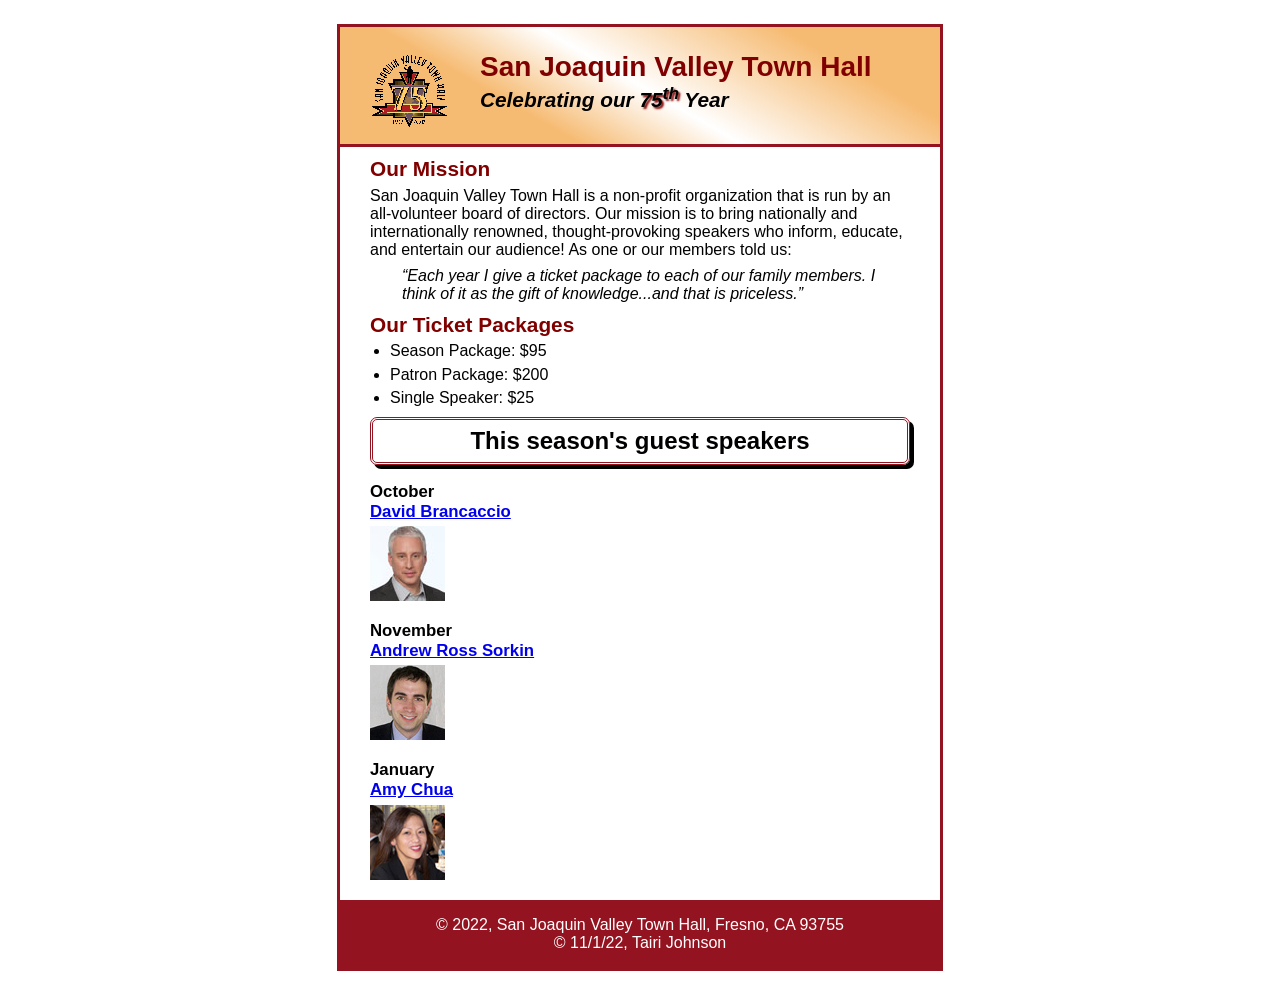
<file: index.html>
<!DOCTYPE html>
<html lang="en">

<head>
	<meta charset="utf-8">
	<title>San Joaquin Valley Town Hall</title>
	<link rel="shortcut icon" href="images/favicon.ico">
	<link rel="stylesheet" href="styles/c5_main.css">
</head>

<body>
	<header>
		<img src="images/town_hall_logo.gif" alt="Town Hall logo" height="80">
		<h2>San Joaquin Valley Town Hall</h2>
		<h3>Celebrating our <span class="shadow">75<sup>th</sup></span> Year</h3>
	</header>
	<main>
		<h2>Our Mission</h2>
		<p>San Joaquin Valley Town Hall is a non-profit organization that is run by an 
			all-volunteer board of directors. Our mission is to bring nationally and 
			internationally renowned, thought-provoking speakers who inform, educate, 
			and entertain our audience! As one or our members told us:</p>
		<blockquote>&ldquo;Each year I give a ticket package to each of our family members. 
			I think of it as the gift of knowledge...and that is priceless.&rdquo;</blockquote>

		<h2>Our Ticket Packages</h2>
		<ul>
			<li>Season Package: $95</li>
			<li>Patron Package: $200</li>
			<li>Single Speaker: $25</li>
		</ul>

		<h1>This season's guest speakers</h1>
		<h3 id="first">October<br><a href="speakers/brancaccio.html">David Brancaccio</a></h3>
		<img src="images/brancaccio75.jpg" alt="David Brancaccio photo">
		<h3>November<br><a href="speakers/sorkin.html">Andrew Ross Sorkin</a></h3>
		<img src="images/sorkin75.jpg" alt="Andrew Ross Sorkin photo">
		<h3>January<br><a href="speakers/chua.html">Amy Chua</a></h3>
		<img src="images/chua75.jpg" alt="Amy Chua photo">
	</main>
	<footer>
		<p>&copy; 2022, San Joaquin Valley Town Hall, Fresno, CA 93755<br>&copy; 11/1/22, Tairi Johnson</p>
	</footer>
</body>
</html>
</file>
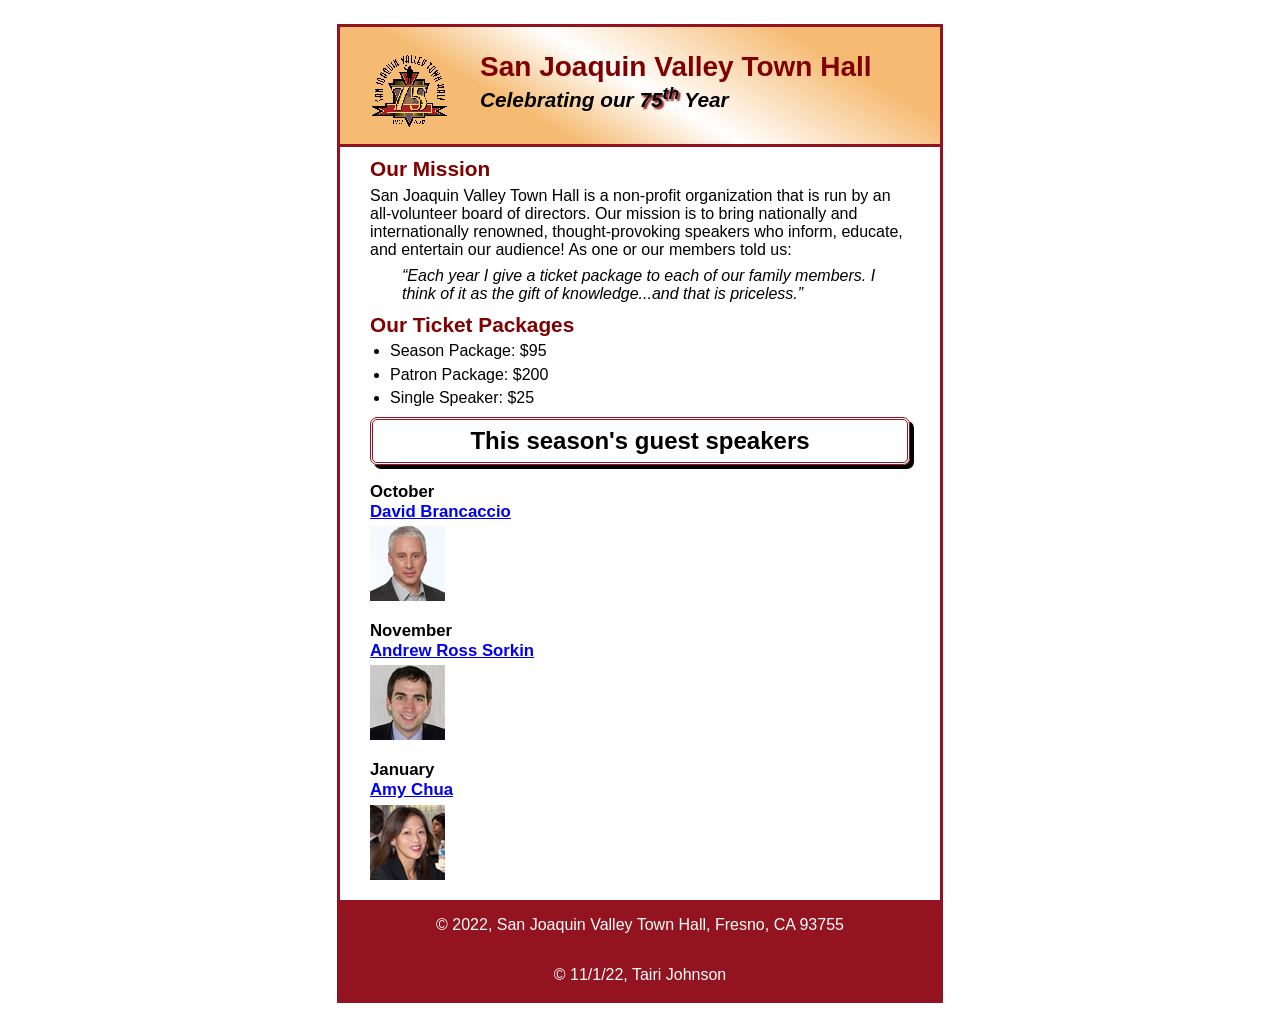
<file: c5_index.html>
<!DOCTYPE html>
<html lang="en">

<head>
	<meta charset="utf-8">
	<title>San Joaquin Valley Town Hall</title>
	<link rel="shortcut icon" href="images/favicon.ico">
	<link rel="stylesheet" href="styles/c5_main.css">
</head>

<body>
	<header>
		<img src="images/town_hall_logo.gif" alt="Town Hall logo" height="80">
		<h2>San Joaquin Valley Town Hall</h2>
		<h3>Celebrating our <span class="shadow">75<sup>th</sup></span> Year</h3>
	</header>
	<main>
		<h2>Our Mission</h2>
		<p>San Joaquin Valley Town Hall is a non-profit organization that is run by an 
			all-volunteer board of directors. Our mission is to bring nationally and 
			internationally renowned, thought-provoking speakers who inform, educate, 
			and entertain our audience! As one or our members told us:</p>
		<blockquote>&ldquo;Each year I give a ticket package to each of our family members. 
			I think of it as the gift of knowledge...and that is priceless.&rdquo;</blockquote>

		<h2>Our Ticket Packages</h2>
		<ul>
			<li>Season Package: $95</li>
			<li>Patron Package: $200</li>
			<li>Single Speaker: $25</li>
		</ul>

		<h1>This season's guest speakers</h1>
		<h3 id="first">October<br><a href="speakers/brancaccio.html">David Brancaccio</a></h3>
		<img src="images/brancaccio75.jpg" alt="David Brancaccio photo">
		<h3>November<br><a href="speakers/sorkin.html">Andrew Ross Sorkin</a></h3>
		<img src="images/sorkin75.jpg" alt="Andrew Ross Sorkin photo">
		<h3>January<br><a href="speakers/chua.html">Amy Chua</a></h3>
		<img src="images/chua75.jpg" alt="Amy Chua photo">
	</main>
	<footer>
		<p>&copy; 2022, San Joaquin Valley Town Hall, Fresno, CA 93755</p>
		<p>&copy; 11/1/22, Tairi Johnson</p>
	</footer>
</body>
</html>
</file>
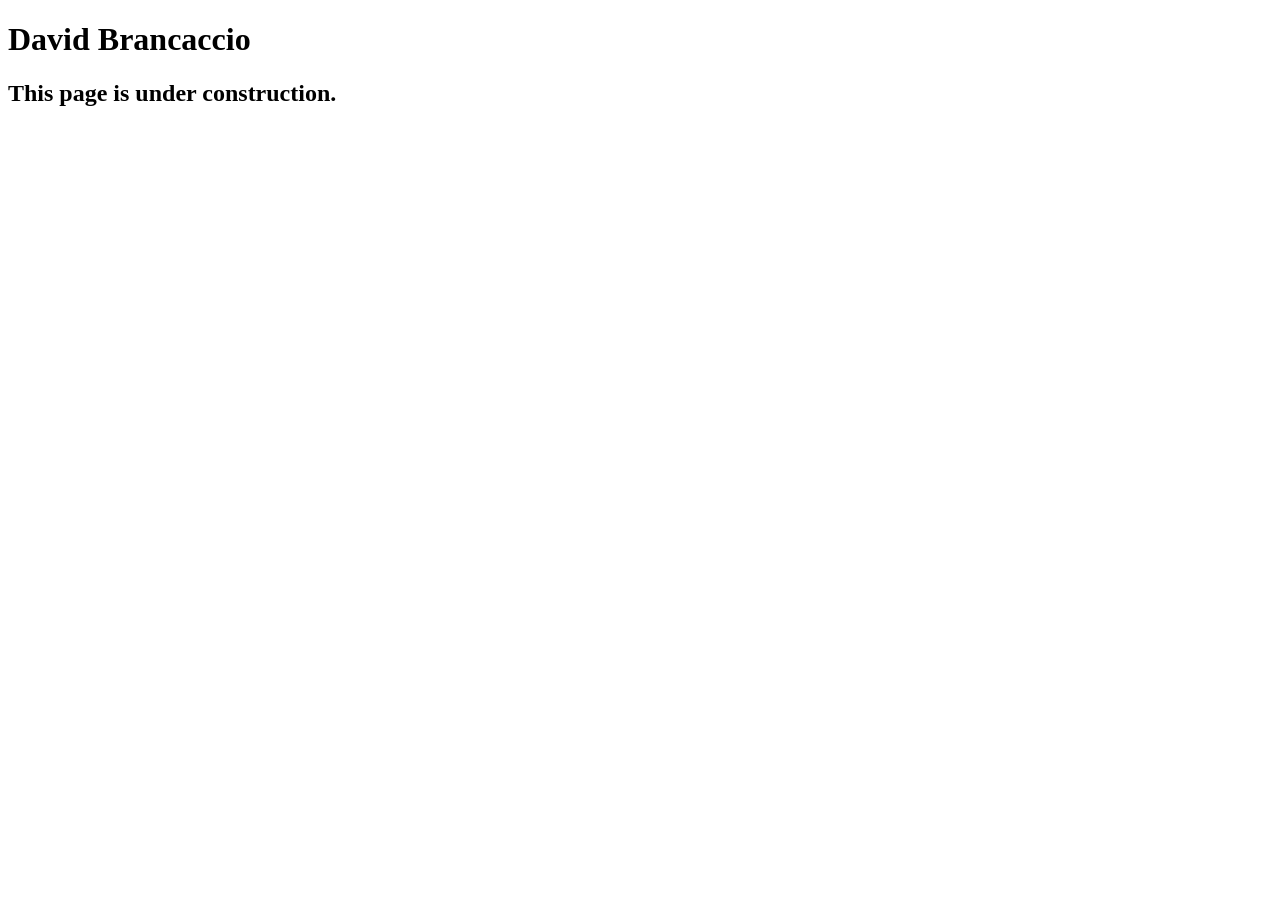
<file: speakers/brancaccio.html>
<!DOCTYPE html>
<html lang="en">

<head>
	<meta charset="utf-8">
	<title>San Joaquin Valley Town Hall</title>
	<link rel="shortcut icon" href="../images/favicon.ico">
</head>

<body>
    <main>
	    <h1>David Brancaccio</h1>
	    <h2>This page is under construction.</h2>	        
    </main>
</body>

</html>
</file>
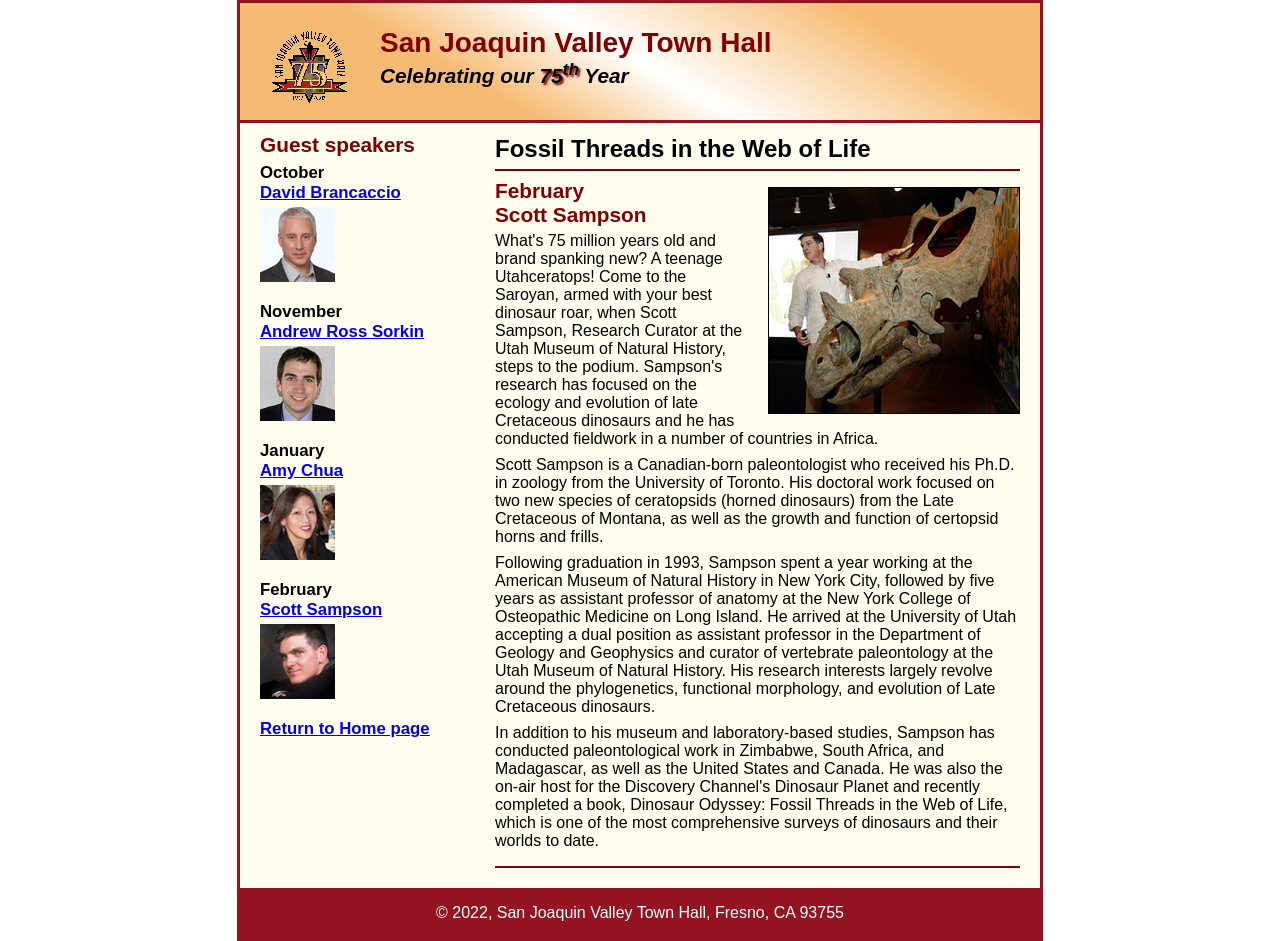
<file: speakers/c6_sampson.html>
<!DOCTYPE html>
<html lang="en">

<head>
	<meta charset="utf-8">
	<title>San Joaquin Valley Town Hall</title>
	<link rel="shortcut icon" href="../images/favicon.ico">
	<link rel="stylesheet" href="../styles/c6_speaker.css">
</head>

<body>
	<header>
		<img src="../images/town_hall_logo.gif" alt="Town Hall logo" height="80">
		<h2>San Joaquin Valley Town Hall</h2>
		<h3>Celebrating our <span class="shadow">75<sup>th</sup></span> Year</h3>
	</header>
	<main>
		<section>
			<h1>Fossil Threads in the Web of Life</h1>
			<article>
				<img src="../images/sampson_dinosaur.jpg" alt="Scott Sampson with dinosaur">
				<h2>February<br>Scott Sampson</h2>
				<p>What's 75 million years old and brand spanking new? A teenage Utahceratops! Come to the 
				   Saroyan, armed with your best dinosaur roar, when Scott Sampson, Research Curator at the 
				   Utah Museum of Natural History, steps to the podium. Sampson's research has focused on the 
				   ecology and evolution of late Cretaceous dinosaurs and he has conducted fieldwork in a number 
				   of countries in Africa.</p>
				<p>Scott Sampson is a Canadian-born paleontologist who received his Ph.D. in zoology from the 
				   University of Toronto. His doctoral work focused on two new species of ceratopsids (horned 
				   dinosaurs) from the Late Cretaceous of Montana, as well as the growth and function of certopsid 
				   horns and frills.</p>
				<p>Following graduation in 1993, Sampson spent a year working at the American Museum of Natural 
				   History in New York City, followed by five years as assistant professor of anatomy at the New 
				   York College of Osteopathic Medicine on Long Island. He arrived at the University of Utah 
				   accepting a dual position as assistant professor in the Department of Geology and Geophysics 
				   and curator of vertebrate paleontology at the Utah Museum of Natural History. His research 
				   interests largely revolve around the phylogenetics, functional morphology, and evolution of 
				   Late Cretaceous dinosaurs.</p>
				<p>In addition to his museum and laboratory-based studies, Sampson has conducted paleontological 
				   work in Zimbabwe, South Africa, and Madagascar, as well as the United States and Canada. He was 
				   also the on-air host for the Discovery Channel's Dinosaur Planet and recently completed a book, 
				   Dinosaur Odyssey: Fossil Threads in the Web of Life, which is one of the most 
				   comprehensive surveys of dinosaurs and their worlds to date.</p>
			</article>
		</section>
		
		<aside>
			<h2>Guest speakers</h2>
			<h3>October<br><a href="../speakers/brancaccio.html">David Brancaccio</a></h3>
			<img src="../images/brancaccio75.jpg" alt="David Brancaccio photo">
			<h3>November<br><a href="../speakers/sorkin.html">Andrew Ross Sorkin</a></h3>
			<img src="../images/sorkin75.jpg" alt="Andrew Ross Sorkin photo">
			<h3>January<br><a href="../speakers/chua.html">Amy Chua</a></h3>
			<img src="../images/chua75.jpg" alt="Amy Chua photo">
			<h3>February<br><a href="../speakers/c6_sampson.html">Scott Sampson</a></h3>
			<img src="../images/sampson75.jpg" alt="Scott Sampson photo">
			<h3><a href="../index.html">Return to Home page</a></h3>
		</aside>
	</main>
	<footer>
		<p>&copy; 2022, San Joaquin Valley Town Hall, Fresno, CA 93755</p>
	</footer>
</body>
</html>
</file>
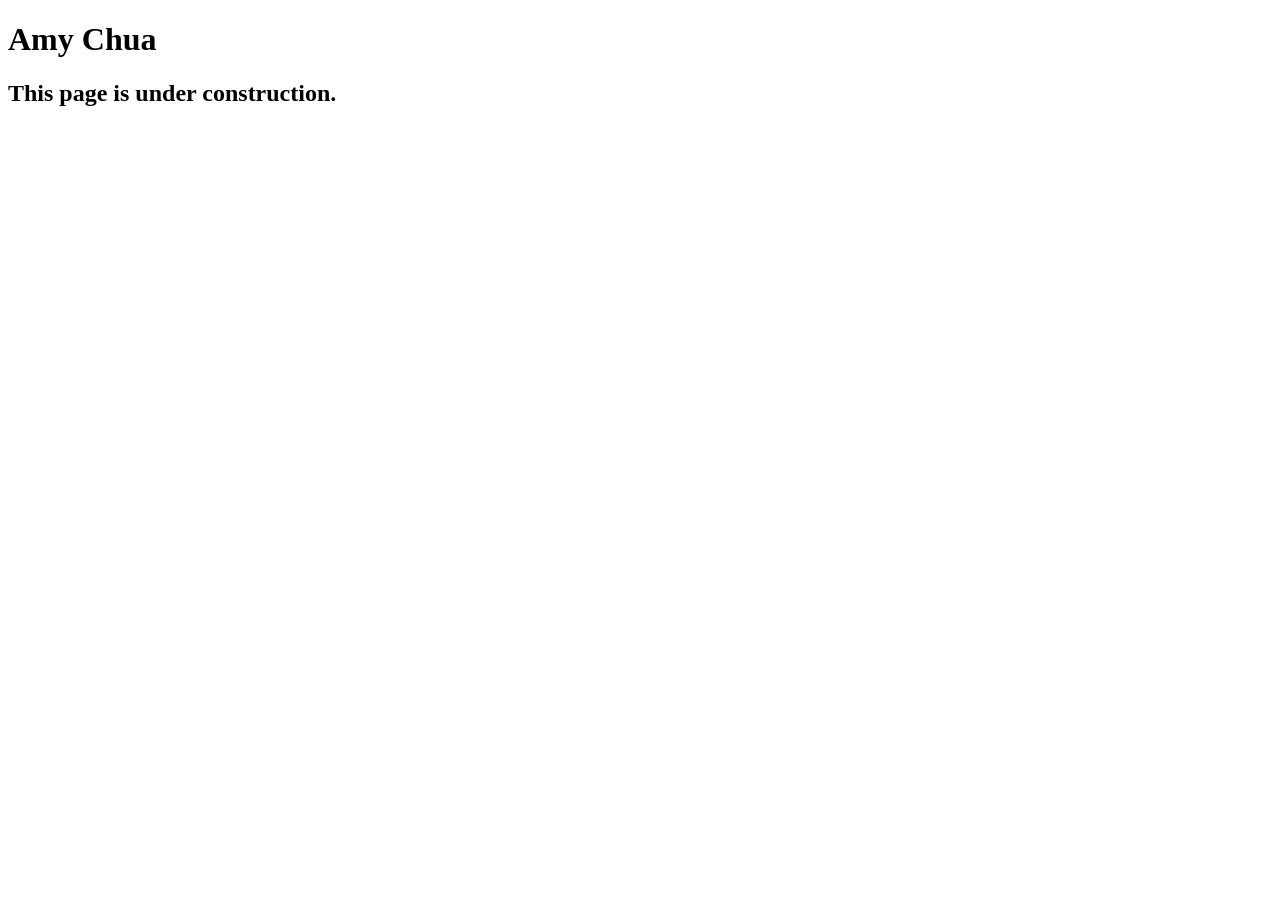
<file: speakers/chua.html>
<!DOCTYPE html>
<html lang="en">

<head>
	<meta charset="utf-8">
	<title>San Joaquin Valley Town Hall</title>
	<link rel="shortcut icon" href="../images/favicon.ico">
</head>

<body>
	<main>
		<h1>Amy Chua</h1>
		<h2>This page is under construction.</h2>
	</main>
</body>

</html>
</file>
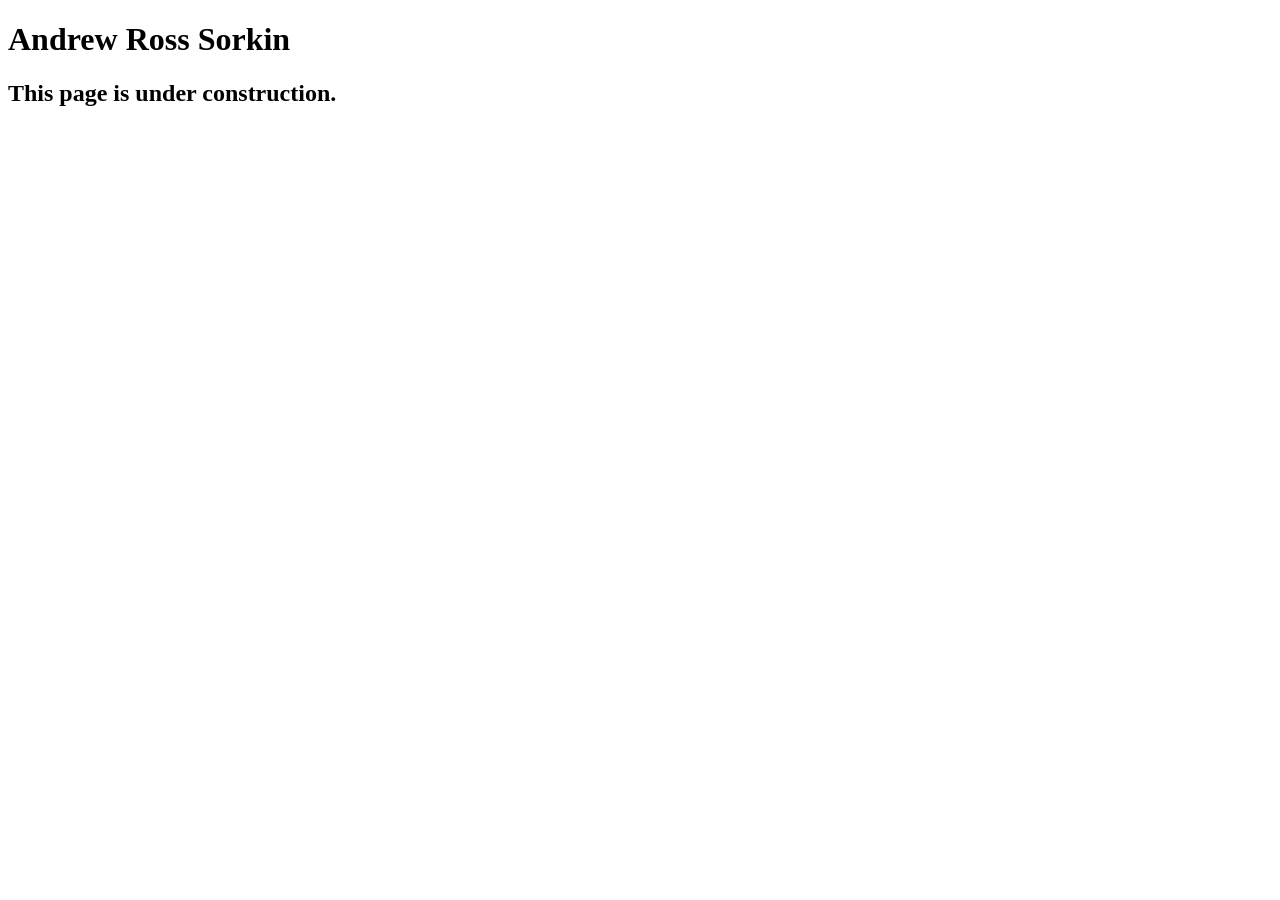
<file: speakers/sorkin.html>
<!DOCTYPE html>
<html lang="en">

<head>
	<meta charset="utf-8">
	<title>San Joaquin Valley Town Hall</title>
	<link rel="shortcut icon" href="../images/favicon.ico">
</head>

<body>
	<main>
		<h1>Andrew Ross Sorkin</h1>
		<h2>This page is under construction.</h2>
	</main>
</body>

</html>
</file>
<file: styles/c5_main.css>
/* custom property */
:root {
	--global-color-1: #800000;
}
/* the styles for the elements */
* {
	margin: 0;
	padding: 0;
}
html {
	background-color: white;
	padding-top: 1.5em;
	padding-bottom: 2em;
}
header{
	border-bottom: 3px solid #931420;
	padding-top: 1.5em;
	padding-bottom: 2em;
	background: linear-gradient(30deg, #f6bb73 0%, #f6bb73 30%, white 50%, #f6bb73 80%, #f6bb73 100%)
}
body {
	width: 600px;
	font-family: Arial, Helvetica, sans-serif;
    font-size: 100%;
    margin: 0 auto;
	border: 3.34px solid #931420;

}
a:focus, a:hover {
	font-style: italic;
}

/* the styles for the header */
header h2 {
	font-size: 175%;
	color: var(--global-color-1);
}
header h3 {
	font-size: 130%;
	font-style: italic;
}
header img {
	float: left;
	padding-left: 30px;
	padding-right: 30px;
}
.shadow {
	text-shadow: 2px 2px 2px var(--global-color-1);
}

/* the styles for the main content */
main {
	clear: left;
	padding-left: 30px;
	padding-right: 30px;
}
main h1 {
	font-size: 150%;
	padding: .3em 0;
	border: 3px double #931420;
	border-radius: 7px;
	text-align: center;
	box-shadow: 4px 4px black;
}
#first {
	padding-top: 1em;
}
main h2 {
	color: var(--global-color-1);
	font-size: 130%;
	padding: .5em 0 .25em 0;
}
main h3 {
	font-size: 105%;
	padding-bottom: .25em;
}
main img {
	padding-bottom: 1em;
}
main p {
	padding-bottom: .5em;
}
main blockquote {
	padding: 0 2em;
	font-style: italic;
}
main ul {
	padding: 0 0 .25em 1.25em;
}
main li {
	padding-bottom: .35em;
}

/* the styles for the footer */
footer p {
	color: white;
	text-align: center;
	padding: 1em;
	background-color: #931420;
}
</file>
<file: styles/c6_speaker.css>
/* the styles for the elements */
* {
	margin: 0;
	padding: 0;
}
html {
	background-color: white;
}
body {
	font-family: Arial, Helvetica, sans-serif;
    font-size: 100%;
    width: 800px;
    margin: 0 auto;
    border: 3px solid #931420;
    background-color: #fffded;
}
a:focus, a:hover {
	font-style: italic;
}
/* the styles for the header */
header {
	padding: 1.5em 0 2em 0;
	border-bottom: 3px solid #931420;
		background-image: -moz-linear-gradient(
	    30deg, #f6bb73 0%, #f6bb73 30%, white 50%, #f6bb73 80%, #f6bb73 100%);
	background-image: -webkit-linear-gradient(
	    30deg, #f6bb73 0%, #f6bb73 30%, white 50%, #f6bb73 80%, #f6bb73 100%);
	background-image: -o-linear-gradient(
	    30deg, #f6bb73 0%, #f6bb73 30%, white 50%, #f6bb73 80%, #f6bb73 100%);
	background-image: linear-gradient(
	    30deg, #f6bb73 0%, #f6bb73 30%, white 50%, #f6bb73 80%, #f6bb73 100%);
}
header h2 {
	font-size: 175%;
	color: #800000;
}
header h3 {
	font-size: 130%;
	font-style: italic;
}
header img {
	float: left;
	padding: 0 30px;
}
.shadow {
	text-shadow: 2px 2px 2px #800000;
}
/* the styles for the section */
section {
	width: 525px;
	float: right;
	padding: 0 20px 20px 20px;
}
section h1 {
	font-size: 150%;
	padding: .5em 0 .25em 0;
	margin: 0;
}
section h2 {
	color: #800000;
	font-size: 130%;
	padding: .5em 0 .25em 0;
}
section p {
	padding-bottom: .5em;
}
section blockquote {
	padding: 0 2em;
	font-style: italic;
}
section ul {
	padding: 0 0 .25em 1.25em;
}
section li {
	padding-bottom: .35em;
}

/* the styles for the article */
article {
	padding: .5em 0;
	border-top: 2px solid #800000;
	border-bottom: 2px solid #800000;
}
article h2 {
	padding-top: 0;
}
article h3 {
	font-size: 105%;
	padding-bottom: .25em;
}
article img {
	float: right;
	margin: .5em 0 1em 1em;
	border: 1px solid black;
}

/* the styles for the aside */
aside {
	width: 215px;
	float: right;
	padding: 0 0 20px 20px;
}
aside h2 {
	color: #800000;
	font-size: 130%;
	padding: .5em 0 .25em 0;
}
aside h3 {
	font-size: 105%;
	padding-bottom: .25em;
}
aside img {
	padding-bottom: 1em;
}

/* the styles for the footer */
footer {
	background-color: #931420;
	clear: both;

}
footer p {
	text-align: center;
	color: white;
	padding: 1em 0;
}
</file>
